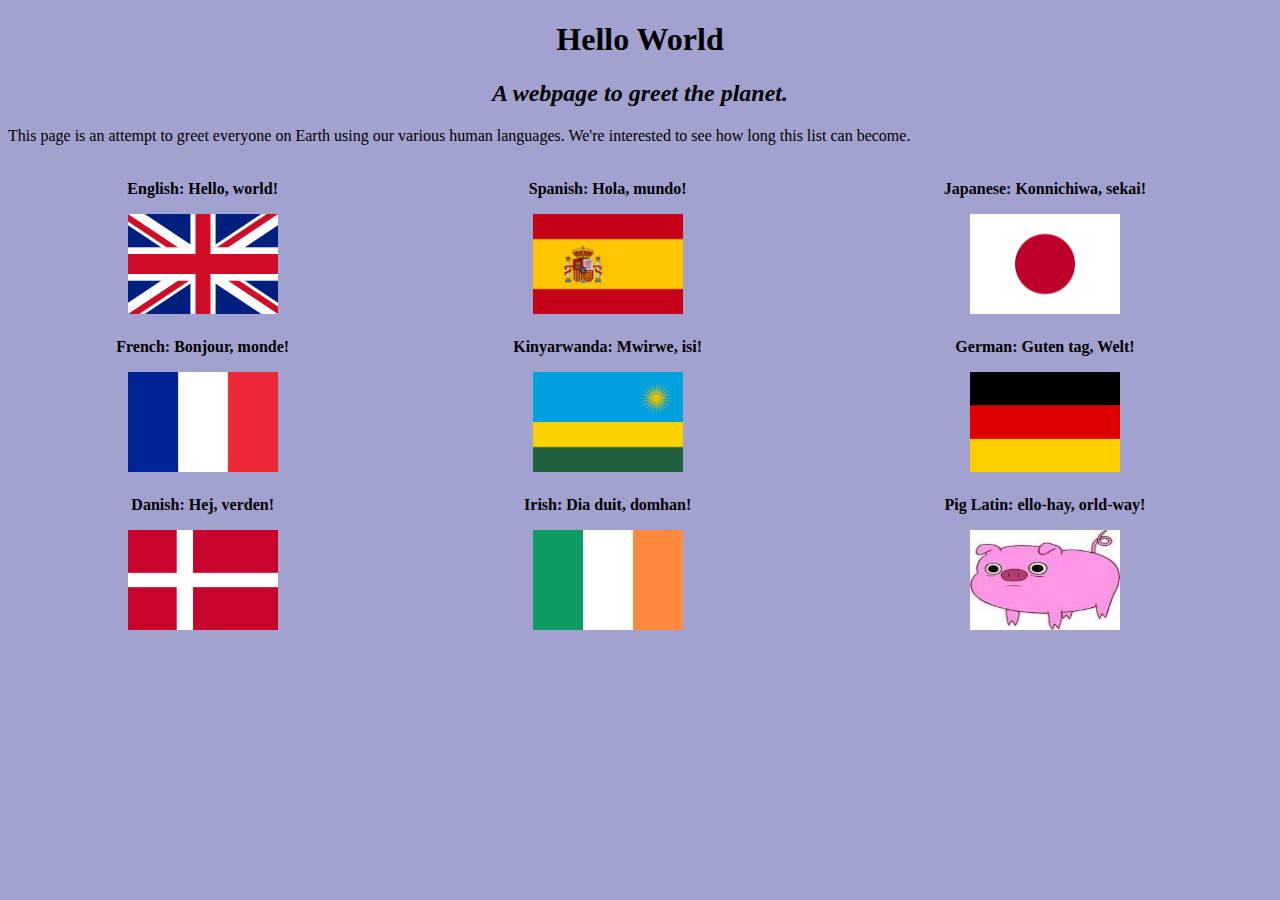
<file: index.html>
<!DOCTYPE html>
<html>
  <head>
    <link rel="stylesheet" href="css/styles.css" type="text/css">
    <link rel="icon" type="image/png" href="img/favicon-32x32.png" sizes="32x32" />
    <title>Hello World</title>
  </head>
  <body>

    <h1> Hello World </h1>
    <h2> A webpage to greet the planet. </h2>

    <p>This page is an attempt to greet everyone on Earth using our various human languages.  We're interested to see how long this list can become.  <p>

    <table style="width:100%">
      <tr>
        <th><p> English: Hello, world! </p>
        <img src="img/English_Flag.png" alt="picture of the Union Jack"></th>
        <th><p> Spanish:  Hola, mundo! </p>
        <img src="img/Spanish_Flag.png" alt="picture of the Spanish Flag"></th>
        <th><p> Japanese: Konnichiwa, sekai! </p>
        <img src="img/Japan_Flag.png" alt="picture of the Japanese Flag"></th>
      </tr>
      <tr>
        <th><p> French: Bonjour, monde! </p>
        <img src="img/French_Flag.png" alt="picture of the French Flag"></th>
        <th><p> Kinyarwanda: Mwirwe, isi! </p>
        <img src="img/Kinyarwanda_Flag.png" alt="picture of the Kinyarwanda Flag"></th>
        <th><p> German: Guten tag, Welt! </p>
        <img src="img/German_Flag.png" alt="picture of the German Flag"></th>
      </tr>
      <tr>
        <th><p> Danish: Hej, verden! </p>
        <img src="img/Danish_Flag.png" alt="A picture of a Danish Flag"></th>
        <th><p> Irish: Dia duit, domhan! </p>
        <img src="img/Irish_Flag.png" alt="A picture of an Irish flag"></th>
        <th><p> Pig Latin: ello-hay, orld-way! </p>
        <img src="img/Pig_Flag.jpg" alt="picture of a Pig Flag"></th>
      </tr>
    </table>
    <br>
    <br>

  </body>
</html>
</file>
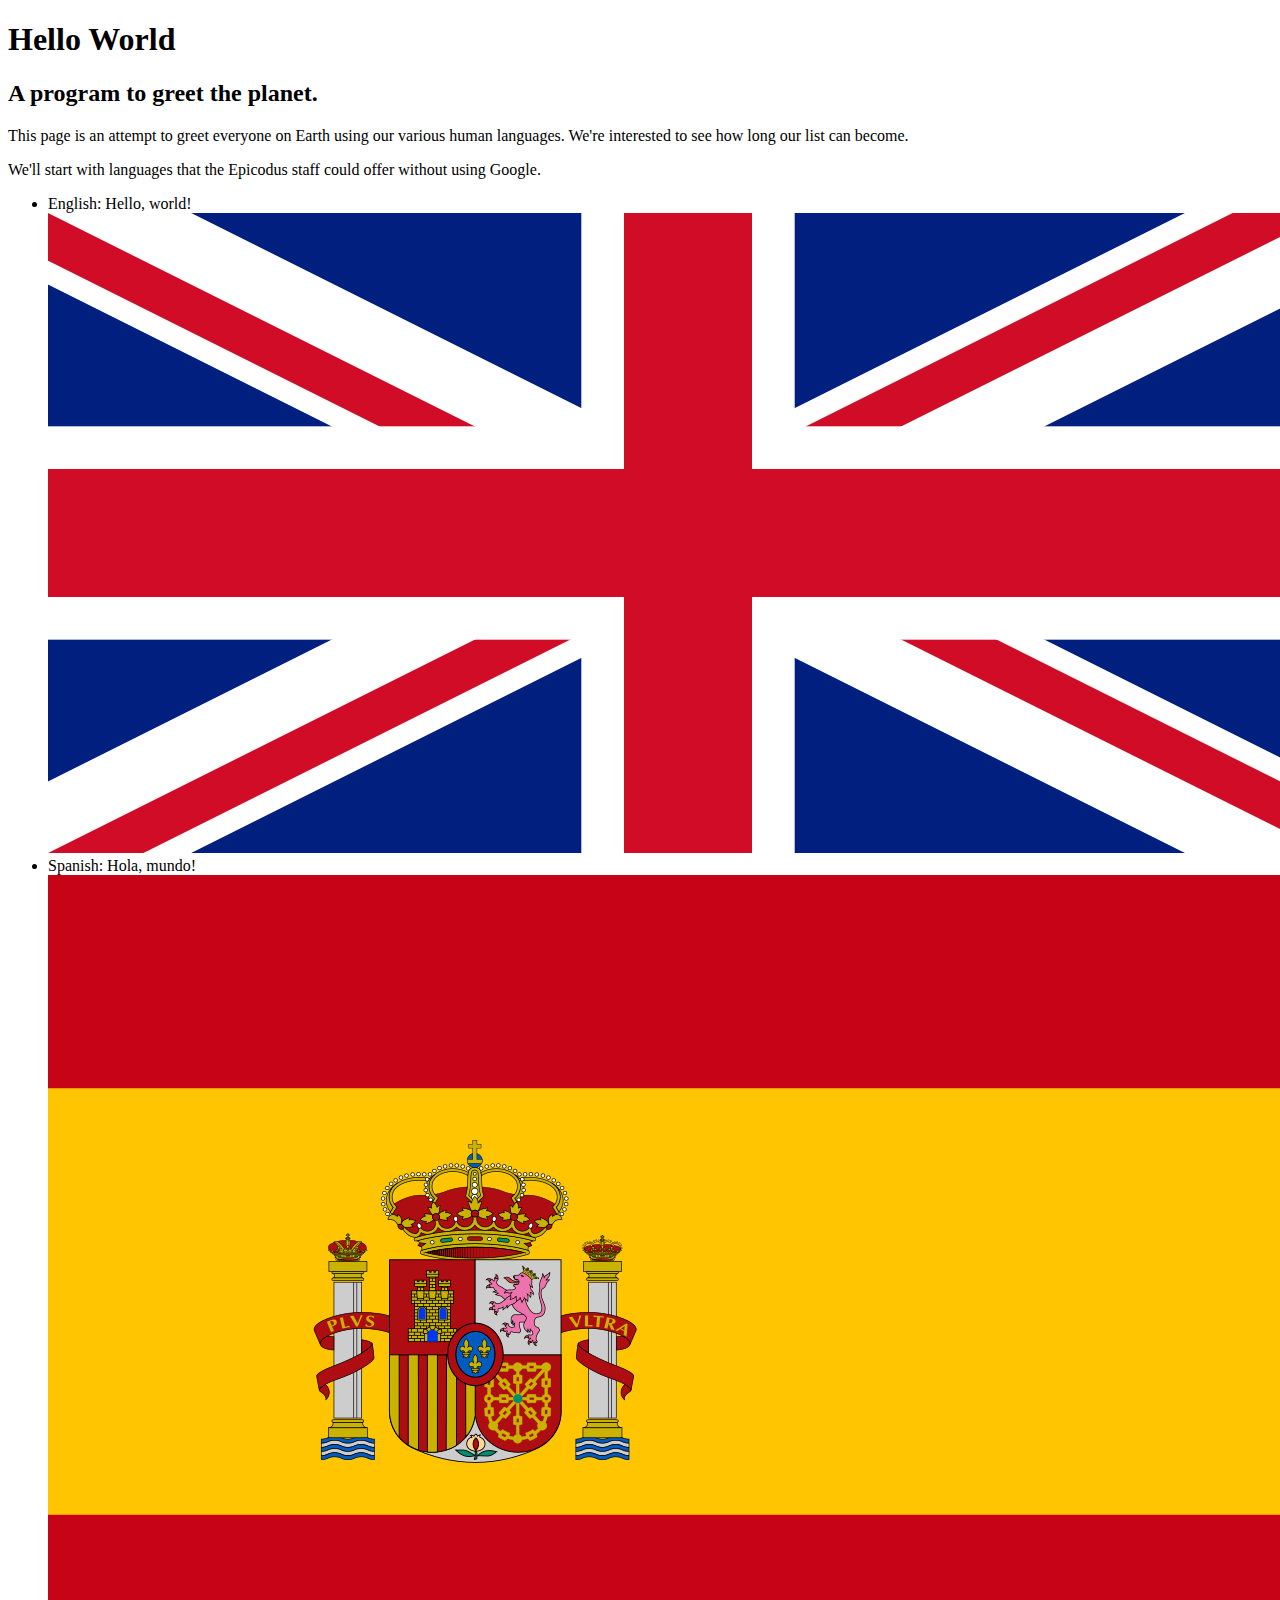
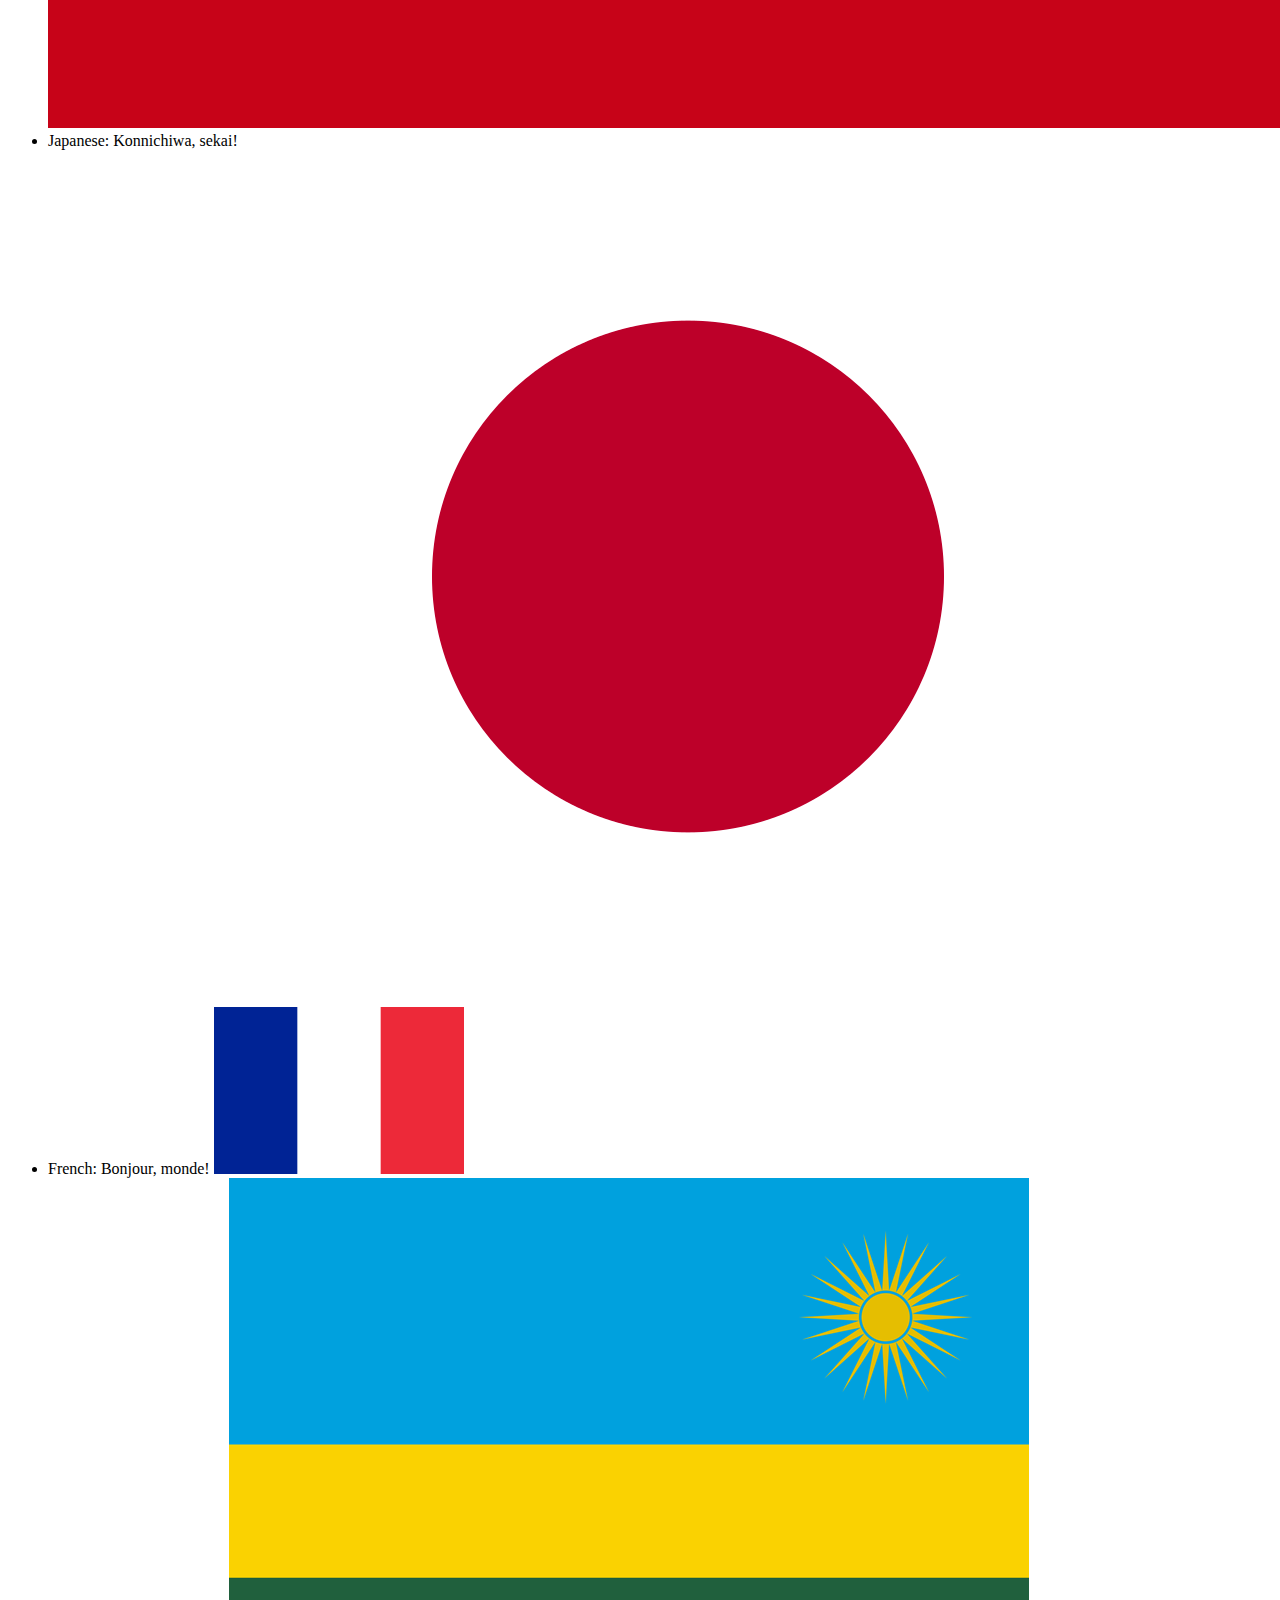
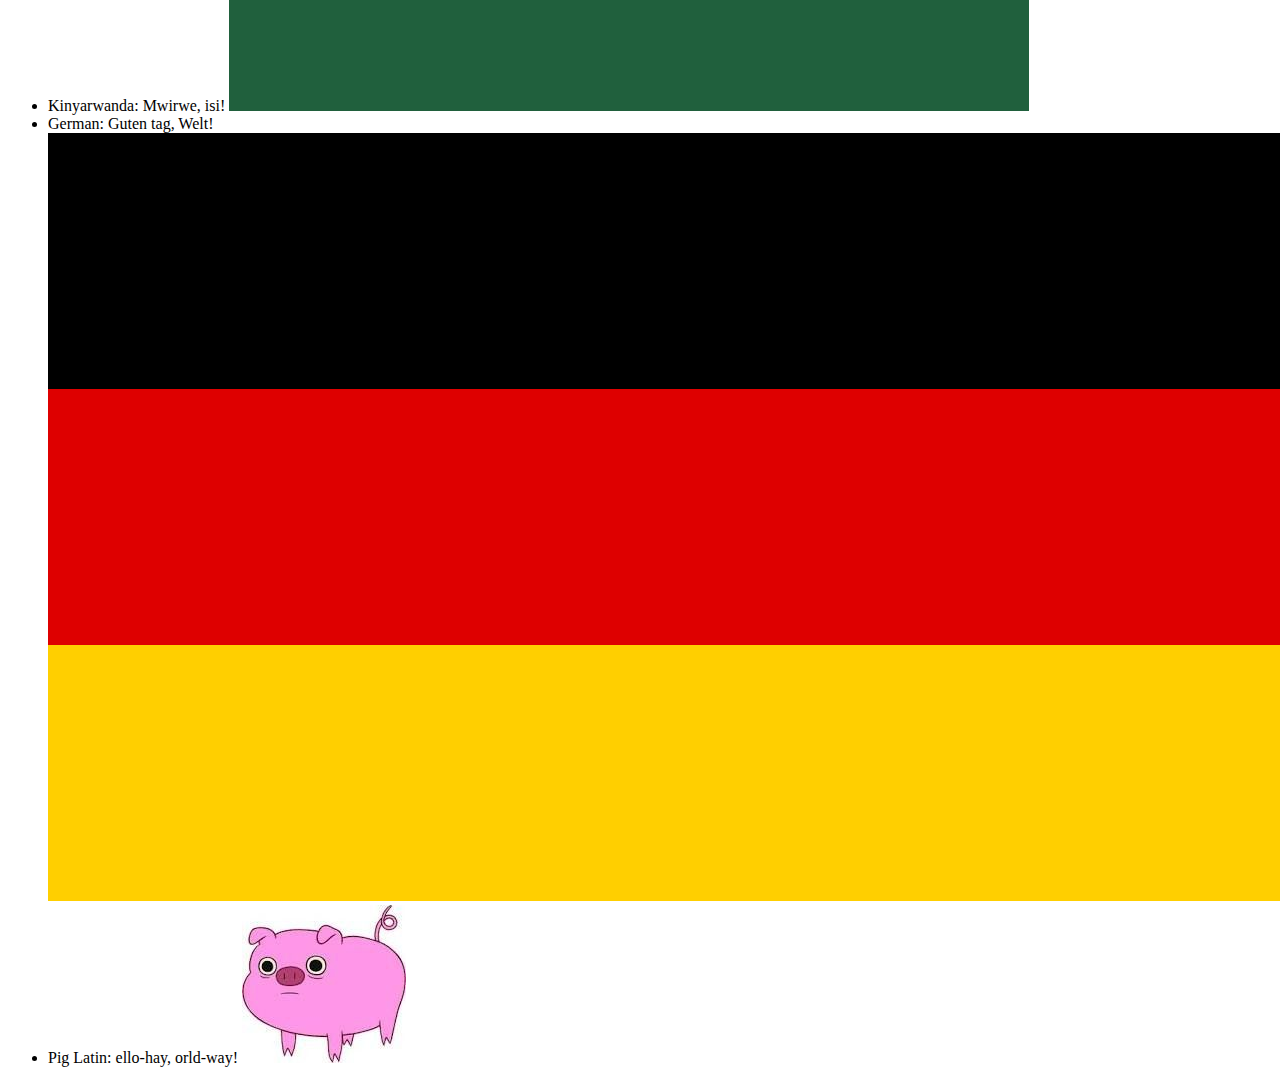
<file: hello-world.html>
<!DOCTYPE html>
<html>
  <head>
    <title>Hello World</title>
  </head>
  <body>

    <h1> Hello World </h1>
    <h2> A program to greet the planet. </h2>

    <p>This page is an attempt to greet everyone on Earth using our various human languages.  We're interested to see how long our list can become.  <p>

    <p>We'll start with languages that the Epicodus staff could offer without using Google. </p>

    <ul>
      <li> English: Hello, world! <img src="img/English_Flag.png" alt="picture of the Union Jack"></li>
      <li> Spanish:  Hola, mundo! <img src="img/Spanish_Flag.png" alt="picture of the Union Jack"></li>
      <li> Japanese: Konnichiwa, sekai! <img src="img/Japan_Flag.png" alt="picture of the Union Jack"></li>
      <li> French: Bonjour, monde! <img src="img/French_Flag.png" alt="picture of the Union Jack"></li>
      <li> Kinyarwanda: Mwirwe, isi! <img src="img/Kinyarwanda_Flag.png" alt="picture of the Union Jack"></li>
      <li> German: Guten tag, Welt! <img src="img/German_Flag.png" alt="picture of the Union Jack"></li>
      <li> Pig Latin: ello-hay, orld-way! <img src="img/Pig_Flag.jpg" alt="picture of the Union Jack"></li>
    </ul>

  </body>
</html>
</file>
<file: css/styles.css>
h1 {
  text-align: center;
}

h2 {
  font-style: italic;
  text-align: center;
}

th {
  text-align: center;
  font-family: fantasy;
}

img {
  height: 100px;
  width: 150px;
}

body {
  background-color: #a2a2d0;
}
</file>
